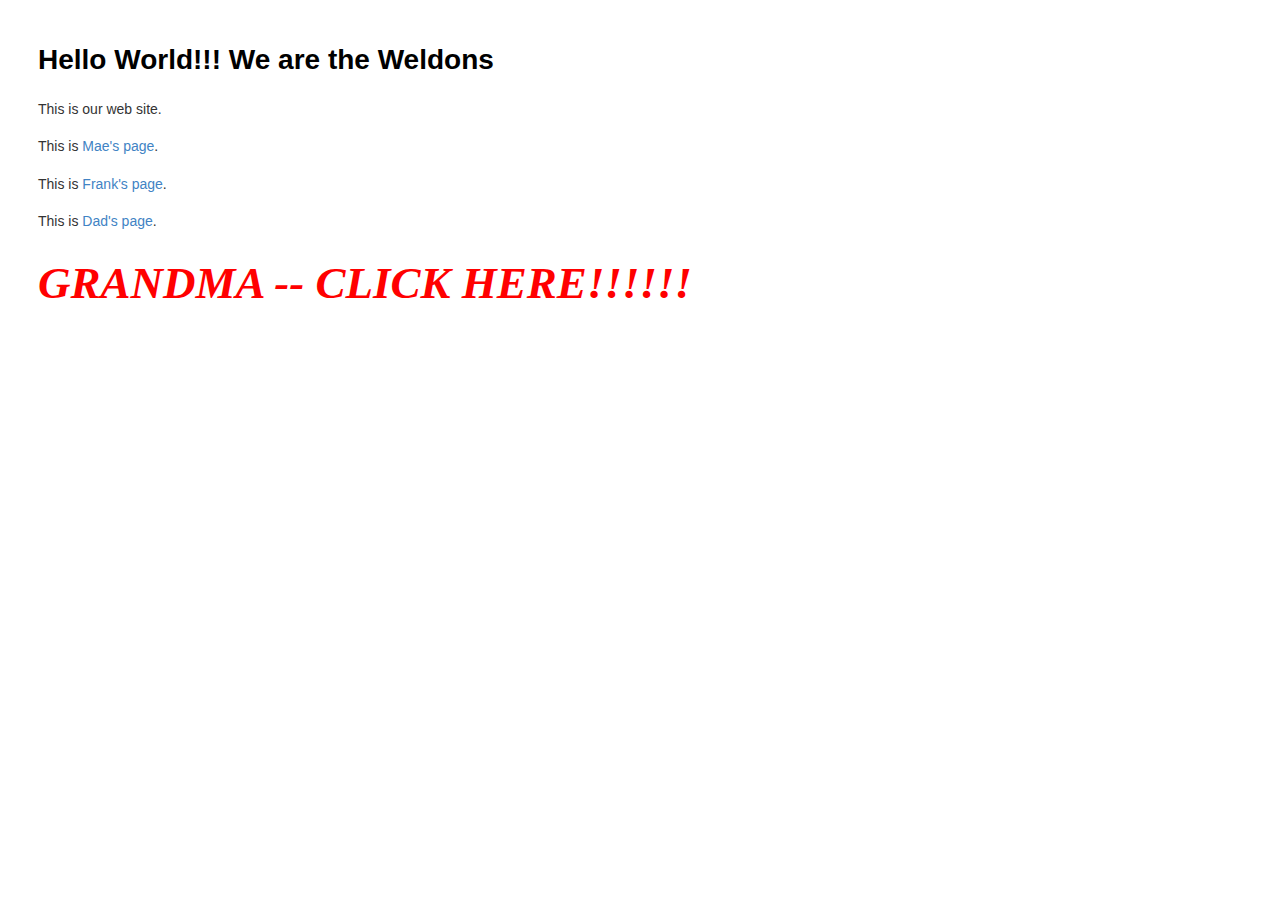
<file: index.html>
<html>
<head>
    <link rel="stylesheet" href="github_styles.css">
    <meta name="viewport" content="width=device-width, initial-scale=1.0">
</head>

<body>
    <h1>Hello World!!! We are the Weldons</h1>

    <p>This is our web site.</p>

    <!-- <p>Here's a <a href="bday_card/index.html">birthday card</a></p> -->

    <p>This is <a href="mae/index.html">Mae's page</a>.</p>

    <p>This is <a href="frank/index.html">Frank's page</a>.</p>

    <p>This is <a href="https://matweldon.github.io">Dad's page</a>.</p>

    <p><a href="bday_card/index.html" class="awesome">GRANDMA -- CLICK HERE!!!!!!</a></p>

</body>

</html>
</file>
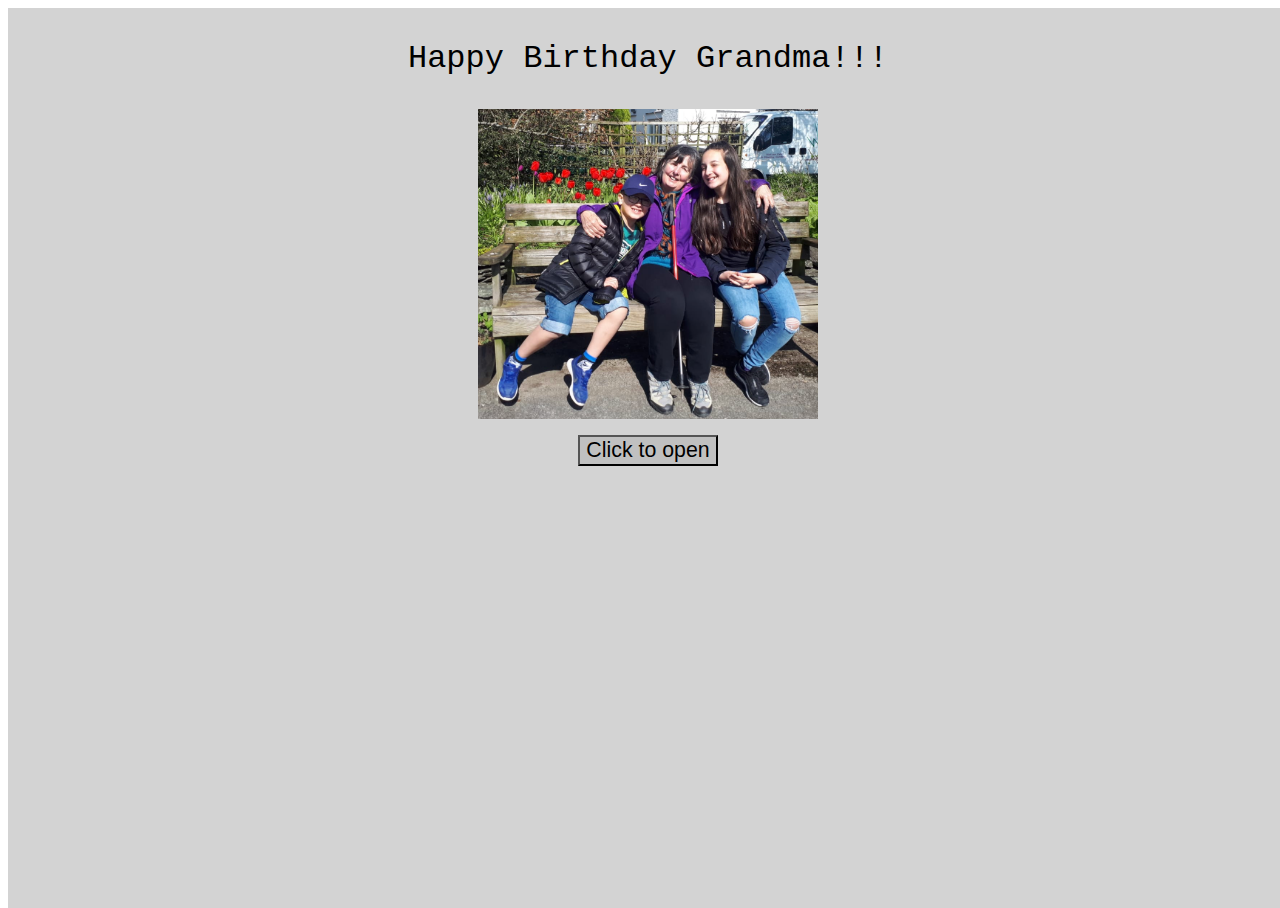
<file: bday_card/index.html>
<html>

  <head>
    <link rel="stylesheet" href="style.css">
    <script src="script.js"></script>
    <script src="prefixfree.js"></script>
    <meta name="viewport" content="width=device-width, initial-scale=1.0">
  </head>

  <body>
  
    <div id="outside">
    
      <p id="outside-title">
        Happy Birthday Grandma!!!
      </p>

      <img id="outside-pic" src="img/gma_7a.png">

      <p>
        <button onclick="open_card()">Click to open</button>
      </p>

    </div>
  
    <div id="inside">
    
      <p id="inside-title" class="msgg">
        To Grandma,
      </p>
      
      <img id="inside-pic" src="img/gma_4.png">
      
      <p id="message" class="msgg">
        Have a smashing Birthday! Lots of love and (virtual) hugs and Kisses,
      </p>

      <p class="msgg">
        Mat, Kelly, Mae, Frankie and Phoebe
      </p>

      <p class="msgg">
        x x x x 
      </p>

      <p>
        <button onclick="close_card()">Click to close</button>
      </p>
      
    </div>
    
  </body>
  
</html>
</file>
<file: github_styles.css>
/*
Copyright (c) 2017 Chris Patuzzo
https://twitter.com/chrispatuzzo

Permission is hereby granted, free of charge, to any person obtaining a copy
of this software and associated documentation files (the "Software"), to deal
in the Software without restriction, including without limitation the rights
to use, copy, modify, merge, publish, distribute, sublicense, and/or sell
copies of the Software, and to permit persons to whom the Software is
furnished to do so, subject to the following conditions:

The above copyright notice and this permission notice shall be included in all
copies or substantial portions of the Software.

THE SOFTWARE IS PROVIDED "AS IS", WITHOUT WARRANTY OF ANY KIND, EXPRESS OR
IMPLIED, INCLUDING BUT NOT LIMITED TO THE WARRANTIES OF MERCHANTABILITY,
FITNESS FOR A PARTICULAR PURPOSE AND NONINFRINGEMENT. IN NO EVENT SHALL THE
AUTHORS OR COPYRIGHT HOLDERS BE LIABLE FOR ANY CLAIM, DAMAGES OR OTHER
LIABILITY, WHETHER IN AN ACTION OF CONTRACT, TORT OR OTHERWISE, ARISING FROM,
OUT OF OR IN CONNECTION WITH THE SOFTWARE OR THE USE OR OTHER DEALINGS IN THE
SOFTWARE.
*/

body {
  font-family: Helvetica, arial, sans-serif;
  font-size: 14px;
  line-height: 1.6;
  padding-top: 10px;
  padding-bottom: 10px;
  background-color: white;
  padding: 30px;
  color: #333;
}

body > *:first-child {
  margin-top: 0 !important;
}

body > *:last-child {
  margin-bottom: 0 !important;
}

a {
  color: #4183C4;
  text-decoration: none;
}

a.absent {
  color: #cc0000;
}

a.anchor {
  display: block;
  padding-left: 30px;
  margin-left: -30px;
  cursor: pointer;
  position: absolute;
  top: 0;
  left: 0;
  bottom: 0;
}

h1, h2, h3, h4, h5, h6 {
  margin: 20px 0 10px;
  padding: 0;
  font-weight: bold;
  -webkit-font-smoothing: antialiased;
  cursor: text;
  position: relative;
}

h2:first-child, h1:first-child, h1:first-child + h2, h3:first-child, h4:first-child, h5:first-child, h6:first-child {
  margin-top: 0;
  padding-top: 0;
}

h1:hover a.anchor, h2:hover a.anchor, h3:hover a.anchor, h4:hover a.anchor, h5:hover a.anchor, h6:hover a.anchor {
  text-decoration: none;
}

h1 tt, h1 code {
  font-size: inherit;
}

h2 tt, h2 code {
  font-size: inherit;
}

h3 tt, h3 code {
  font-size: inherit;
}

h4 tt, h4 code {
  font-size: inherit;
}

h5 tt, h5 code {
  font-size: inherit;
}

h6 tt, h6 code {
  font-size: inherit;
}

h1 {
  font-size: 28px;
  color: black;
}

h2 {
  font-size: 24px;
  border-bottom: 1px solid #cccccc;
  color: black;
}

h3 {
  font-size: 18px;
}

h4 {
  font-size: 16px;
}

h5 {
  font-size: 14px;
}

h6 {
  color: #777777;
  font-size: 14px;
}

p, blockquote, ul, ol, dl, li, table, pre {
  margin: 15px 0;
}

hr {
  border: 0 none;
  color: #cccccc;
  height: 4px;
  padding: 0;
}

body > h2:first-child {
  margin-top: 0;
  padding-top: 0;
}

body > h1:first-child {
  margin-top: 0;
  padding-top: 0;
}

body > h1:first-child + h2 {
  margin-top: 0;
  padding-top: 0;
}

body > h3:first-child, body > h4:first-child, body > h5:first-child, body > h6:first-child {
  margin-top: 0;
  padding-top: 0;
}

a:first-child h1, a:first-child h2, a:first-child h3, a:first-child h4, a:first-child h5, a:first-child h6 {
  margin-top: 0;
  padding-top: 0;
}

h1 p, h2 p, h3 p, h4 p, h5 p, h6 p {
  margin-top: 0;
}

li p.first {
  display: inline-block;
}

ul, ol {
  padding-left: 30px;
}

ul :first-child, ol :first-child {
  margin-top: 0;
}

ul :last-child, ol :last-child {
  margin-bottom: 0;
}

dl {
  padding: 0;
}

dl dt {
  font-size: 14px;
  font-weight: bold;
  font-style: italic;
  padding: 0;
  margin: 15px 0 5px;
}

dl dt:first-child {
  padding: 0;
}

dl dt > :first-child {
  margin-top: 0;
}

dl dt > :last-child {
  margin-bottom: 0;
}

dl dd {
  margin: 0 0 15px;
  padding: 0 15px;
}

dl dd > :first-child {
  margin-top: 0;
}

dl dd > :last-child {
  margin-bottom: 0;
}

blockquote {
  border-left: 4px solid #dddddd;
  padding: 0 15px;
  color: #777777;
}

blockquote > :first-child {
  margin-top: 0;
}

blockquote > :last-child {
  margin-bottom: 0;
}

table {
  padding: 0;
}
table tr {
  border-top: 1px solid #cccccc;
  background-color: white;
  margin: 0;
  padding: 0;
}

table tr:nth-child(2n) {
  background-color: #f8f8f8;
}

table tr th {
  font-weight: bold;
  border: 1px solid #cccccc;
  text-align: left;
  margin: 0;
  padding: 6px 13px;
}

table tr td {
  border: 1px solid #cccccc;
  text-align: left;
  margin: 0;
  padding: 6px 13px;
}

table tr th :first-child, table tr td :first-child {
  margin-top: 0;
}

table tr th :last-child, table tr td :last-child {
  margin-bottom: 0;
}

img {
  max-width: 100%;
}

span.frame {
  display: block;
  overflow: hidden;
}

span.frame > span {
  border: 1px solid #dddddd;
  display: block;
  float: left;
  overflow: hidden;
  margin: 13px 0 0;
  padding: 7px;
  width: auto;
}

span.frame span img {
  display: block;
  float: left;
}

span.frame span span {
  clear: both;
  color: #333333;
  display: block;
  padding: 5px 0 0;
}

span.align-center {
  display: block;
  overflow: hidden;
  clear: both;
}

span.align-center > span {
  display: block;
  overflow: hidden;
  margin: 13px auto 0;
  text-align: center;
}

span.align-center span img {
  margin: 0 auto;
  text-align: center;
}

span.align-right {
  display: block;
  overflow: hidden;
  clear: both;
}

span.align-right > span {
  display: block;
  overflow: hidden;
  margin: 13px 0 0;
  text-align: right;
}

span.align-right span img {
  margin: 0;
  text-align: right;
}

span.float-left {
  display: block;
  margin-right: 13px;
  overflow: hidden;
  float: left;
}

span.float-left span {
  margin: 13px 0 0;
}

span.float-right {
  display: block;
  margin-left: 13px;
  overflow: hidden;
  float: right;
}

span.float-right > span {
  display: block;
  overflow: hidden;
  margin: 13px auto 0;
  text-align: right;
}

code, tt {
  margin: 0 2px;
  padding: 0 5px;
  white-space: nowrap;
  border: 1px solid #eaeaea;
  background-color: #f8f8f8;
  border-radius: 3px;
}

pre code {
  margin: 0;
  padding: 0;
  white-space: pre;
  border: none;
  background: transparent;
}

.highlight pre {
  background-color: #f8f8f8;
  border: 1px solid #cccccc;
  font-size: 13px;
  line-height: 19px;
  overflow: auto;
  padding: 6px 10px;
  border-radius: 3px;
}

pre {
  background-color: #f8f8f8;
  border: 1px solid #cccccc;
  font-size: 13px;
  line-height: 19px;
  overflow: auto;
  padding: 6px 10px;
  border-radius: 3px;
}

pre code, pre tt {
  background-color: transparent;
  border: none;
}


a.awesome {
  
  font-family: futura;
  font-style: italic;
  
  width:100%;
  
  color:red;
  font-size:45px;
  font-weight: bold;
  position: absolute;
  -webkit-animation:colorchange 7s infinite alternate;
          animation:colorchange 7s infinite alternate;
  
  
}

@-webkit-keyframes colorchange {
  0% {
    
    color: red;
  }

  17% {
    
    color: orange;
  }
  
  34% {
    
    color: yellow;
  }
  
  50% {
    
    color: green;
  }
  
  67% {
    
    color: blue;
  }
  
  84% {
    
    color: indigo;
  }
  
  100% {
    
    color: purple;
  }
}
</file>
<file: bday_card/style.css>
#outside {
  z-index: 1;
  position: absolute;
  background-color: lightgray;
  width: 100%;
  height: 100%;
  text-align: center;
  transition: 1s;
  transform-origin: 0;
}

.open-card {
  transform: rotateY(90deg);
}

#outside-title {
  color: black;
  font-family: Courier;
  font-size: 24pt;
  text-align: center;
}

#outside-pic {
  width: 340px;
  height: 310px;
}

#outside-help {
  color: black;
  font-family: Courier;
  font-size: 12pt;
  text-align: center;
  padding: 20px;
}

#inside {
  z-index: 0;
  position: absolute;
  background-color: white;
  width: 100%;
  height: 100%;
  text-align: center;
}

/* #inside-title {
  color: black;
  font-family: Courier;
  font-size: 12pt;
  text-align: center;
} */

#inside-pic {
  width: 328px;
  height: 234px;
}

.msgg {
  color: black;
  font-family: Courier;
  font-size: 14pt;
  text-align: center;
}

button {
  background: silver;
  font-size: 16pt;
}
</file>
